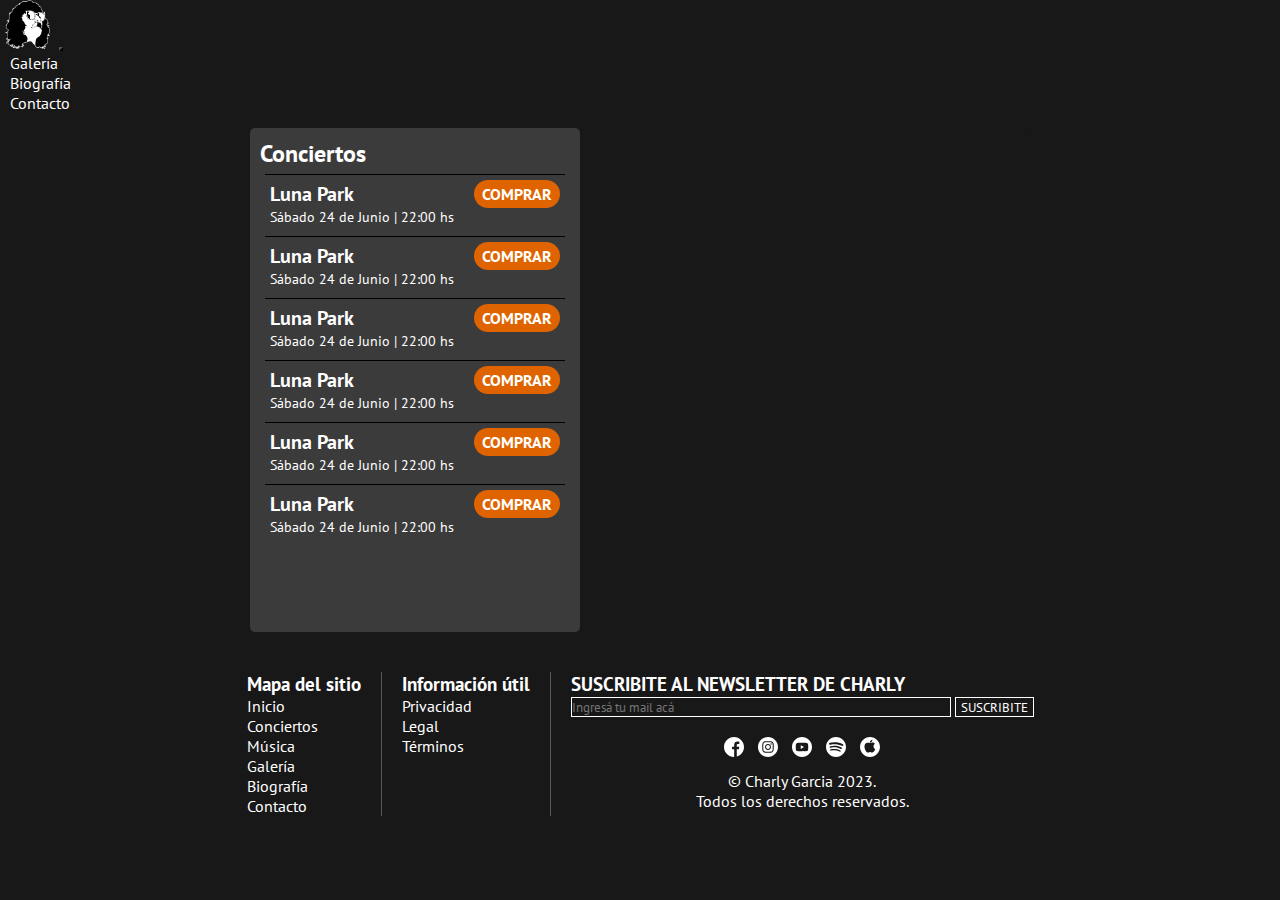
<file: pages/conciertos.html>
<!DOCTYPE html>
<html lang="es">
  <head>
    <meta charset="UTF-8" />
    <meta http-equiv="X-UA-Compatible" content="IE=edge" />
    <meta name="viewport" content="width=device-width, initial-scale=1.0" />
    <title>Charly García | Próximos Conciertos</title>
    <meta name="author" content="Julián Laurito Riscica" />
    <meta
      name="description"
      content="Acá vas a poder ver todos los conciertos que se vienen próximamente de Charly García"
    />
    <link
      href="https://cdn.jsdelivr.net/npm/bootstrap@5.3.0/dist/css/bootstrap.min.css"
      rel="stylesheet"
      integrity="sha384-9ndCyUaIbzAi2FUVXJi0CjmCapSmO7SnpJef0486qhLnuZ2cdeRhO02iuK6FUUVM"
      crossorigin="anonymous"
    />
    <link rel="preconnect" href="https://fonts.googleapis.com" />
    <link rel="preconnect" href="https://fonts.gstatic.com" crossorigin />
    <link
      href="https://fonts.googleapis.com/css2?family=Teko:wght@300;400;500;600;700&display=swap"
      rel="stylesheet"
    />
    <link
      href="https://fonts.googleapis.com/css2?family=PT+Sans:ital,wght@0,400;0,700;1,400;1,700&display=swap"
      rel="stylesheet"
    />
    <link rel="stylesheet" href="../css/styles.css" />
    <link rel="shortcut icon" href="./img/cg-logo.png" type="image/x-icon" />
  </head>

  <body>
    <header>
      <nav class="navbar navbar-expand-lg bg-body-tertiary navbar-dark bg-dark">
        <div class="container-fluid">
          <div
            class="collapse navbar-collapse nav__div--mobhide"
            id="navbarText"
          >
            <ul class="navbar-nav ms-auto mb-2 mb-lg-0">
              <li class="nav-item">
                <a class="nav-link" aria-current="page" href="../index.html"
                  >Inicio</a
                >
              </li>
              <li class="nav-item">
                <a class="nav-link active" href="../pages/conciertos.html"
                  >Conciertos</a
                >
              </li>
              <li class="nav-item">
                <a class="nav-link" href="../pages/musica.html">Música</a>
              </li>
            </ul>
          </div>
          <a class="imglink" href="../index.html"
            ><img
              src="../img/cg-logo.png"
              class="imglink__img"
              alt="Logo de Charly Garcia"
          /></a>
          <button
            class="navbar-toggler"
            type="button"
            data-bs-toggle="collapse"
            data-bs-target="#navbarText"
            aria-controls="navbarText"
            aria-expanded="false"
            aria-label="Toggle navigation"
          >
            <span class="navbar-toggler-icon"></span>
          </button>
          <div class="collapse navbar-collapse" id="navbarText">
            <ul class="navbar-nav me-auto mb-2 mb-lg-0">
              <li class="nav-item nav__div--deskhide nav__li--borderbot">
                <a class="nav-link" aria-current="page" href="../index.html"
                  >Inicio</a
                >
              </li>
              <li class="nav-item nav__div--deskhide nav__li--borderbot">
                <a class="nav-link active" href="../pages/conciertos.html"
                  >Conciertos</a
                >
              </li>
              <li class="nav-item nav__div--deskhide nav__li--borderbot">
                <a class="nav-link" href="../pages/musica.html">Música</a>
              </li>
              <li class="nav-item nav__li--borderbot">
                <a class="nav-link" href="../pages/galeria.html">Galería</a>
              </li>
              <li class="nav-item nav__li--borderbot">
                <a class="nav-link" href="../pages/biografia.html">Biografía</a>
              </li>
              <li class="nav-item">
                <a class="nav-link" href="../pages/contacto.html">Contacto</a>
              </li>
            </ul>
          </div>
        </div>
      </nav>
    </header>

    <main>
      <section class="maincontainer">
        <div class="fechas fechas__info--bgcolor">
          <h1 class="fechas__title fechas__info--bgcolor">Conciertos</h1>
          <div class="fechas__cajas">
            <div class="fechas__lugartod">
              <h2 class="fechas__info--bgcolor">Luna Park</h2>
              <a href="#" class="fechas__info--bgcolor">Comprar</a>
            </div>
            <p class="fechas__info--bgcolor">Sábado 24 de Junio | 22:00 hs</p>
          </div>
          <div class="fechas__cajas">
            <div class="fechas__lugartod">
              <h2 class="fechas__info--bgcolor">Luna Park</h2>
              <a href="#" class="fechas__info--bgcolor">Comprar</a>
            </div>
            <p class="fechas__info--bgcolor">Sábado 24 de Junio | 22:00 hs</p>
          </div>
          <div class="fechas__cajas">
            <div class="fechas__lugartod">
              <h2 class="fechas__info--bgcolor">Luna Park</h2>
              <a href="#" class="fechas__info--bgcolor">Comprar</a>
            </div>
            <p class="fechas__info--bgcolor">Sábado 24 de Junio | 22:00 hs</p>
          </div>
          <div class="fechas__cajas">
            <div class="fechas__lugartod">
              <h2 class="fechas__info--bgcolor">Luna Park</h2>
              <a href="#" class="fechas__info--bgcolor">Comprar</a>
            </div>
            <p class="fechas__info--bgcolor">Sábado 24 de Junio | 22:00 hs</p>
          </div>
          <div class="fechas__cajas">
            <div class="fechas__lugartod">
              <h2 class="fechas__info--bgcolor">Luna Park</h2>
              <a href="#" class="fechas__info--bgcolor">Comprar</a>
            </div>
            <p class="fechas__info--bgcolor">Sábado 24 de Junio | 22:00 hs</p>
          </div>
          <div class="fechas__cajas">
            <div class="fechas__lugartod">
              <h2 class="fechas__info--bgcolor">Luna Park</h2>
              <a href="#" class="fechas__info--bgcolor">Comprar</a>
            </div>
            <p class="fechas__info--bgcolor">Sábado 24 de Junio | 22:00 hs</p>
          </div>
        </div>
        <div>
          <iframe
            src="https://www.google.com/maps/embed?pb=!1m18!1m12!1m3!1d3284.6006474733113!2d-58.412053582556155!3d-34.58897009999999!2m3!1f0!2f0!3f0!3m2!1i1024!2i768!4f13.1!3m3!1m2!1s0x95bccbaf411a4c09%3A0x6ac3ce9d037351c1!2sCharly%20Garcia!5e0!3m2!1ses-419!2sar!4v1685004305895!5m2!1ses-419!2sar"
            width="450"
            height="500"
            style="border: 0"
            allowfullscreen=""
            loading="lazy"
            referrerpolicy="no-referrer-when-downgrade"
            class="div__map"
          ></iframe>
        </div>
      </section>
    </main>

    <footer>
      <section class="footer footer__leftfooter">
        <h3 class="footer__foothead">Mapa del sitio</h3>
        <ul class="footer__ul">
          <li><a href="../index.html">Inicio</a></li>
          <li><a href="../pages/conciertos.html">Conciertos</a></li>
          <li><a href="../pages/musica.html">Música</a></li>
          <li><a href="../pages/galeria.html">Galería</a></li>
          <li><a href="../pages/biografia.html">Biografía</a></li>
          <li><a href="../pages/contacto.html">Contacto</a></li>
        </ul>
      </section>

      <section class="footer footer__middlefooter">
        <h3 class="footer__foothead">Información útil</h3>
        <ul class="footer__ul">
          <li><a href="">Privacidad</a></li>
          <li><a href="#">Legal</a></li>
          <li><a href="#">Términos</a></li>
        </ul>
      </section>

      <section class="footer">
        <div class="footer__rightfooter">
          <h3 class="footer__foothead">
            SUSCRIBITE AL NEWSLETTER <br class="foothead__br--hidedesk" />DE
            CHARLY
          </h3>
          <form action="" class="rform rightfooter__form">
            <label for="emailhome"></label>
            <input
              type="email"
              id="emailhome"
              placeholder="Ingresá tu mail acá"
              class="rform__input--restyle"
            />
            <button class="rform__button--restyle">SUSCRIBITE</button>
          </form>
        </div>
        <div class="rrss">
          <ul class="rrssul rrss__ul">
            <li class="rrssul__li--adjust">
              <a
                href="https://www.facebook.com/Partedelareligion/"
                target="_blank"
                ><img src="../img/facebook.svg" alt="Ir a Facebook"
              /></a>
            </li>
            <li class="rrssul__li--adjust">
              <a href="https://www.instagram.com/charlygarcia/" target="_blank"
                ><img src="../img/instagram.svg" alt="Ir a Instagram"
              /></a>
            </li>
            <li class="rrssul__li--adjust">
              <a href="https://www.youtube.com/@CharlyGarciaOk" target="_blank"
                ><img src="../img/youtube.svg" alt="Escuchar en YouTube"
              /></a>
            </li>
            <li class="rrssul__li--adjust">
              <a
                href="https://open.spotify.com/artist/3jO7X5KupvwmWTHGtHgcgo"
                target="_blank"
                ><img src="../img/spotify.svg" alt="Escuchar en Spotify"
              /></a>
            </li>
            <li class="rrssul__li--adjust">
              <a
                href="https://music.apple.com/ar/artist/charly-garcia/573925"
                target="_blank"
                ><img src="../img/apple.svg" alt="Escuchar en Apple Music"
              /></a>
            </li>
          </ul>
        </div>
        <div class="copy-div">
          <p>© Charly Garcia 2023.<br />Todos los derechos reservados.</p>
        </div>
      </section>
    </footer>
    <script
      src="https://cdn.jsdelivr.net/npm/bootstrap@5.3.0/dist/js/bootstrap.bundle.min.js"
      integrity="sha384-geWF76RCwLtnZ8qwWowPQNguL3RmwHVBC9FhGdlKrxdiJJigb/j/68SIy3Te4Bkz"
      crossorigin="anonymous"
    ></script>
    <!-- HECHO POR JULIÁN LAURITO RISCICA -->
  </body>
</html>
</file>
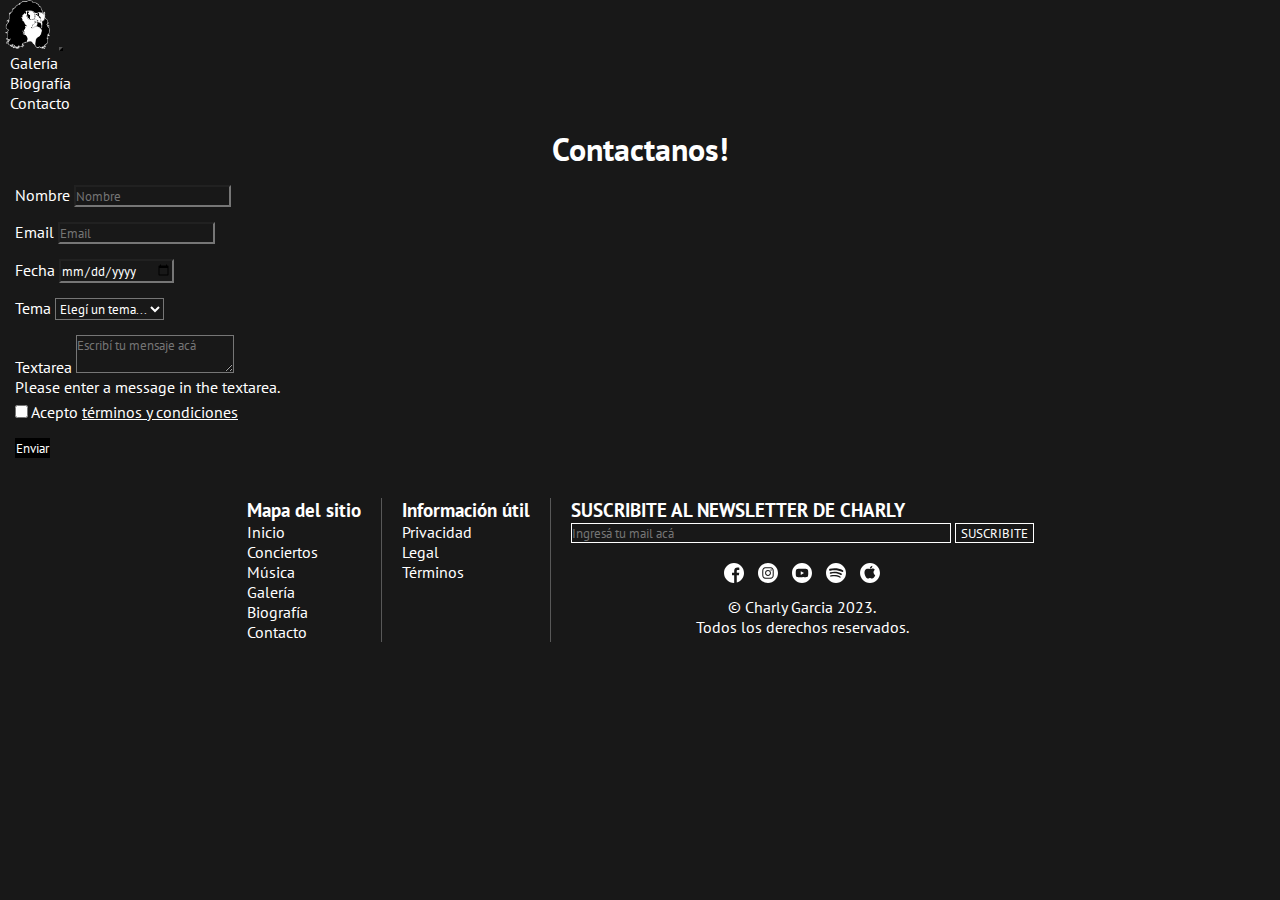
<file: pages/contacto.html>
<!DOCTYPE html>
<html lang="es">
  <head>
    <meta charset="UTF-8" />
    <meta http-equiv="X-UA-Compatible" content="IE=edge" />
    <meta name="viewport" content="width=device-width, initial-scale=1.0" />
    <title>Charly García | Contactanos</title>
    <meta name="author" content="Julián Laurito Riscica" />
    <meta
      name="description"
      content="Esta es la página de contacto con Charly García"
    />

    <link
      href="https://cdn.jsdelivr.net/npm/bootstrap@5.3.0/dist/css/bootstrap.min.css"
      rel="stylesheet"
      integrity="sha384-9ndCyUaIbzAi2FUVXJi0CjmCapSmO7SnpJef0486qhLnuZ2cdeRhO02iuK6FUUVM"
      crossorigin="anonymous"
    />
    <link rel="preconnect" href="https://fonts.googleapis.com" />
    <link rel="preconnect" href="https://fonts.gstatic.com" crossorigin />
    <link
      href="https://fonts.googleapis.com/css2?family=Teko:wght@300;400;500;600;700&display=swap"
      rel="stylesheet"
    />
    <link
      href="https://fonts.googleapis.com/css2?family=PT+Sans:ital,wght@0,400;0,700;1,400;1,700&display=swap"
      rel="stylesheet"
    />
    <link rel="stylesheet" href="../css/styles.css" />
    <link rel="shortcut icon" href="./img/cg-logo.png" type="image/x-icon" />
  </head>

  <body>
    <header>
      <nav class="navbar navbar-expand-lg bg-body-tertiary navbar-dark bg-dark">
        <div class="container-fluid">
          <div
            class="collapse navbar-collapse nav__div--mobhide"
            id="navbarText"
          >
            <ul class="navbar-nav ms-auto mb-2 mb-lg-0">
              <li class="nav-item">
                <a class="nav-link" aria-current="page" href="../index.html"
                  >Inicio</a
                >
              </li>
              <li class="nav-item">
                <a class="nav-link" href="../pages/conciertos.html"
                  >Conciertos</a
                >
              </li>
              <li class="nav-item">
                <a class="nav-link" href="../pages/musica.html">Música</a>
              </li>
            </ul>
          </div>
          <a class="imglink" href="../index.html"
            ><img
              src="../img/cg-logo.png"
              class="imglink__img"
              alt="Logo de Charly Garcia"
          /></a>
          <button
            class="navbar-toggler"
            type="button"
            data-bs-toggle="collapse"
            data-bs-target="#navbarText"
            aria-controls="navbarText"
            aria-expanded="false"
            aria-label="Toggle navigation"
          >
            <span class="navbar-toggler-icon"></span>
          </button>
          <div class="collapse navbar-collapse" id="navbarText">
            <ul class="navbar-nav me-auto mb-2 mb-lg-0">
              <li class="nav-item nav__div--deskhide nav__li--borderbot">
                <a class="nav-link" aria-current="page" href="../index.html"
                  >Inicio</a
                >
              </li>
              <li class="nav-item nav__div--deskhide nav__li--borderbot">
                <a class="nav-link" href="../pages/conciertos.html"
                  >Conciertos</a
                >
              </li>
              <li class="nav-item nav__div--deskhide nav__li--borderbot">
                <a class="nav-link" href="../pages/musica.html">Música</a>
              </li>
              <li class="nav-item nav__li--borderbot">
                <a class="nav-link" href="../pages/galeria.html">Galería</a>
              </li>
              <li class="nav-item nav__li--borderbot">
                <a class="nav-link" href="../pages/biografia.html">Biografía</a>
              </li>
              <li class="nav-item">
                <a class="nav-link active" href="../pages/contacto.html"
                  >Contacto</a
                >
              </li>
            </ul>
          </div>
        </div>
      </nav>
    </header>

    <main>
      <div>
        <h1 class="contact-h1">Contactanos!</h1>
      </div>

      <div class="contactform">
        <form>
          <div class="form-row">
            <div
              class="contactform__group contactform__group form-group col-sm-6 col-md-4 offset-sm-3 offset-md-4"
            >
              <label for="inputName">Nombre</label>
              <input
                type="text"
                class="form-control"
                id="inputName"
                placeholder="Nombre"
              />
            </div>
          </div>
          <div class="form-row">
            <div
              class="contactform__group form-group col-sm-6 col-md-4 offset-sm-3 offset-md-4"
            >
              <label for="inputEmail4">Email</label>
              <input
                type="email"
                class="form-control"
                id="inputEmail4"
                placeholder="Email"
              />
            </div>
          </div>
          <div class="form-row">
            <div
              class="contactform__group form-group col-sm-6 col-md-4 offset-sm-3 offset-md-4"
            >
              <label for="inputTime">Fecha</label>
              <input
                type="date"
                class="form-control"
                id="inputTime"
                placeholder="Nombre"
              />
            </div>
            <div
              class="contactform__group form-group col-sm-6 col-md-4 offset-sm-3 offset-md-4"
            >
              <label for="inputState">Tema</label>
              <select id="inputState" class="form-control">
                <option selected>Elegí un tema...</option>
                <option>Contratación</option>
                <option>Consultas</option>
                <option>Solicitudes</option>
                <option>Reclamos</option>
              </select>
            </div>
            <div class="mb-3 col-sm-6 col-md-4 offset-sm-3 offset-md-4">
              <label for="validationTextarea">Textarea</label>
              <textarea
                class="form-control"
                id="validationTextarea"
                placeholder="Escribí tu mensaje acá"
                required
              ></textarea>
              <div class="invalid-feedback">
                Please enter a message in the textarea.
              </div>
            </div>
          </div>

          <div class="contactform__group form-group offset-sm-3 offset-md-4">
            <div class="form-check contactform__checkbox--padding">
              <input class="form-check-input" type="checkbox" id="gridCheck" />
              <label class="form-check-label" for="gridCheck">
                Acepto
                <a href="#" class="contactform__tyc--underline"
                  >términos y condiciones</a
                >
              </label>
            </div>
            <button
              type="submit"
              class="btn btn-primary contactform__btn--colormod"
            >
              Enviar
            </button>
          </div>
        </form>
      </div>
    </main>

    <footer>
      <section class="footer footer__leftfooter">
        <h3 class="footer__foothead">Mapa del sitio</h3>
        <ul class="footer__ul">
          <li><a href="../index.html">Inicio</a></li>
          <li><a href="../pages/conciertos.html">Conciertos</a></li>
          <li><a href="../pages/musica.html">Música</a></li>
          <li><a href="../pages/galeria.html">Galería</a></li>
          <li><a href="../pages/biografia.html">Biografía</a></li>
          <li><a href="../pages/contacto.html">Contacto</a></li>
        </ul>
      </section>

      <section class="footer footer__middlefooter">
        <h3 class="footer__foothead">Información útil</h3>
        <ul class="footer__ul">
          <li><a href="">Privacidad</a></li>
          <li><a href="#">Legal</a></li>
          <li><a href="#">Términos</a></li>
        </ul>
      </section>

      <section class="footer">
        <div class="footer__rightfooter">
          <h3 class="footer__foothead">
            SUSCRIBITE AL NEWSLETTER <br class="foothead__br--hidedesk" />DE
            CHARLY
          </h3>
          <form action="" class="rform rightfooter__form">
            <label for="emailhome"></label>
            <input
              type="email"
              id="emailhome"
              placeholder="Ingresá tu mail acá"
              class="rform__input--restyle"
            />
            <button class="rform__button--restyle">SUSCRIBITE</button>
          </form>
        </div>
        <div class="rrss">
          <ul class="rrssul rrss__ul">
            <li class="rrssul__li--adjust">
              <a
                href="https://www.facebook.com/Partedelareligion/"
                target="_blank"
                ><img src="../img/facebook.svg" alt="Ir a Facebook"
              /></a>
            </li>
            <li class="rrssul__li--adjust">
              <a href="https://www.instagram.com/charlygarcia/" target="_blank"
                ><img src="../img/instagram.svg" alt="Ir a Instagram"
              /></a>
            </li>
            <li class="rrssul__li--adjust">
              <a href="https://www.youtube.com/@CharlyGarciaOk" target="_blank"
                ><img src="../img/youtube.svg" alt="Escuchar en YouTube"
              /></a>
            </li>
            <li class="rrssul__li--adjust">
              <a
                href="https://open.spotify.com/artist/3jO7X5KupvwmWTHGtHgcgo"
                target="_blank"
                ><img src="../img/spotify.svg" alt="Escuchar en Spotify"
              /></a>
            </li>
            <li class="rrssul__li--adjust">
              <a
                href="https://music.apple.com/ar/artist/charly-garcia/573925"
                target="_blank"
                ><img src="../img/apple.svg" alt="Escuchar en Apple Music"
              /></a>
            </li>
          </ul>
        </div>
        <div class="copy-div">
          <p>© Charly Garcia 2023.<br />Todos los derechos reservados.</p>
        </div>
      </section>
    </footer>
    <script
      src="https://cdn.jsdelivr.net/npm/bootstrap@5.3.0/dist/js/bootstrap.bundle.min.js"
      integrity="sha384-geWF76RCwLtnZ8qwWowPQNguL3RmwHVBC9FhGdlKrxdiJJigb/j/68SIy3Te4Bkz"
      crossorigin="anonymous"
    ></script>
    <!-- HECHO POR JULIÁN LAURITO RISCICA -->
  </body>
</html>
</file>
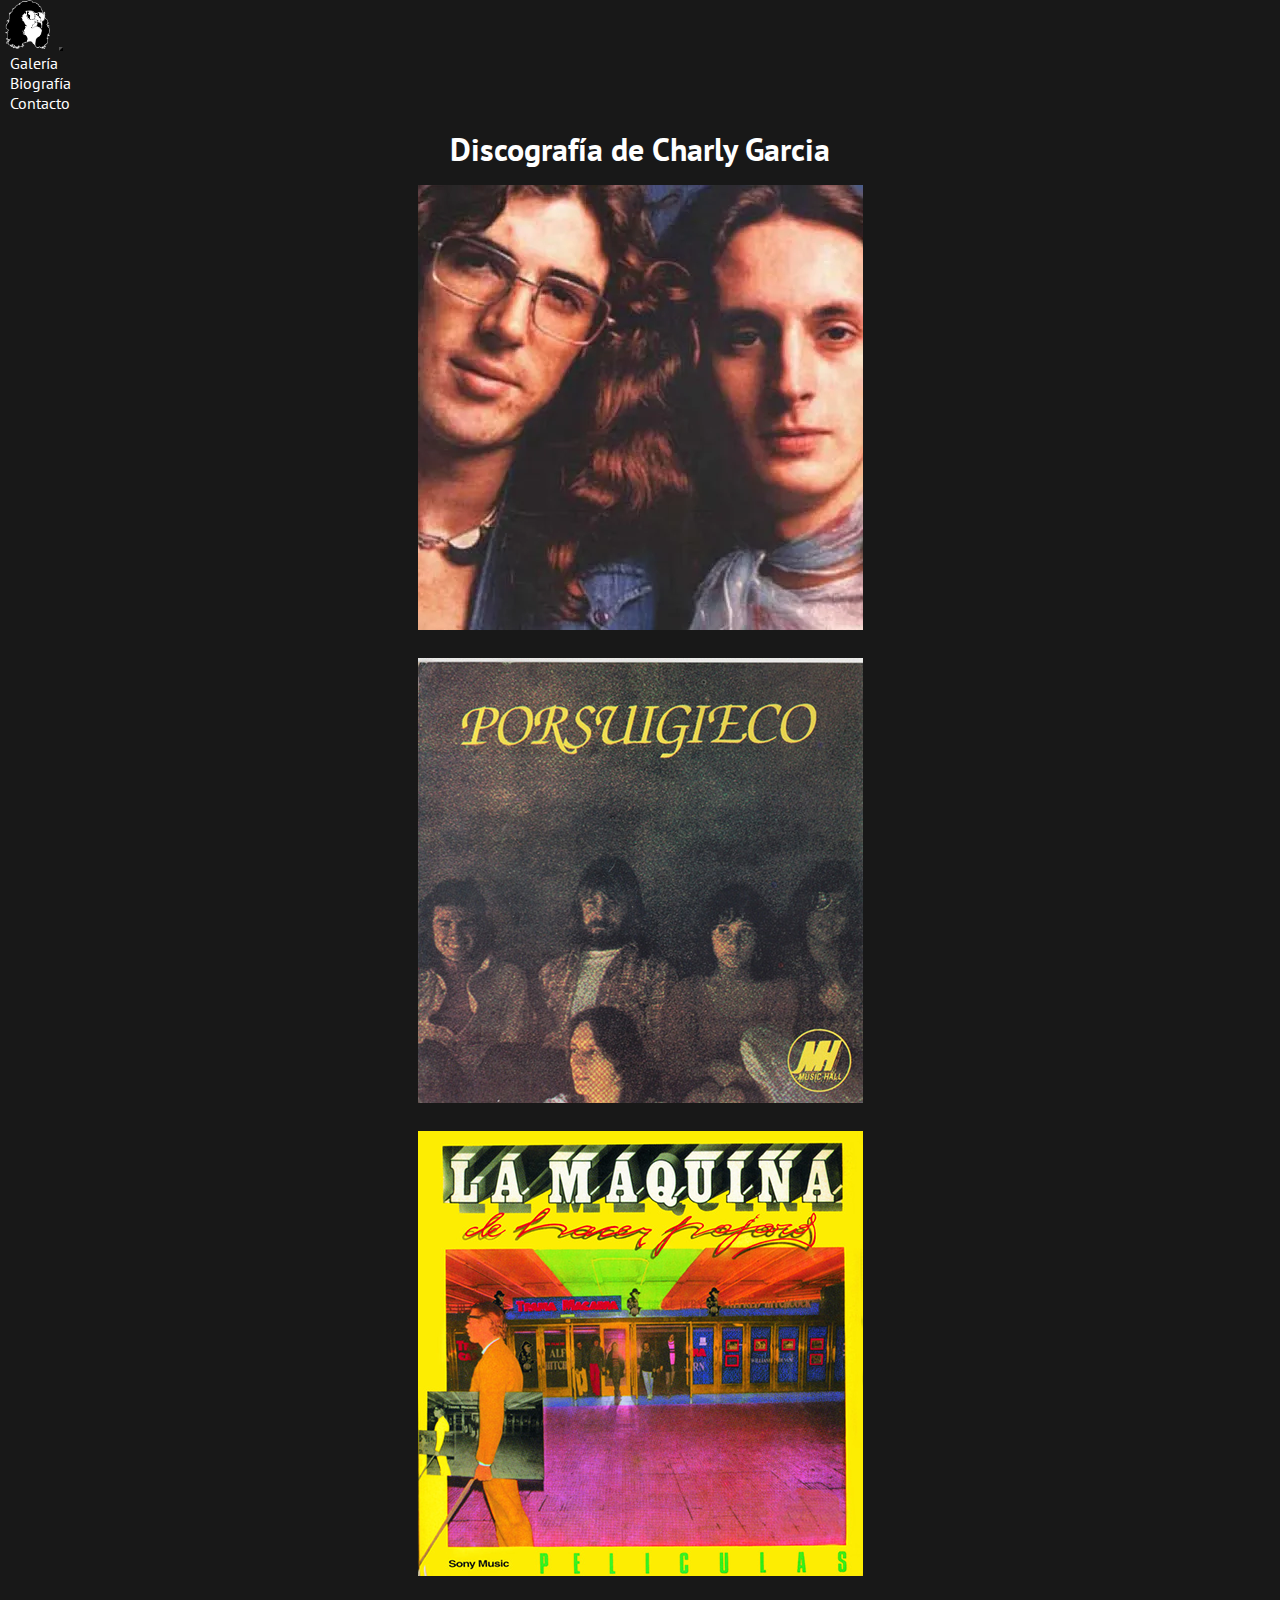
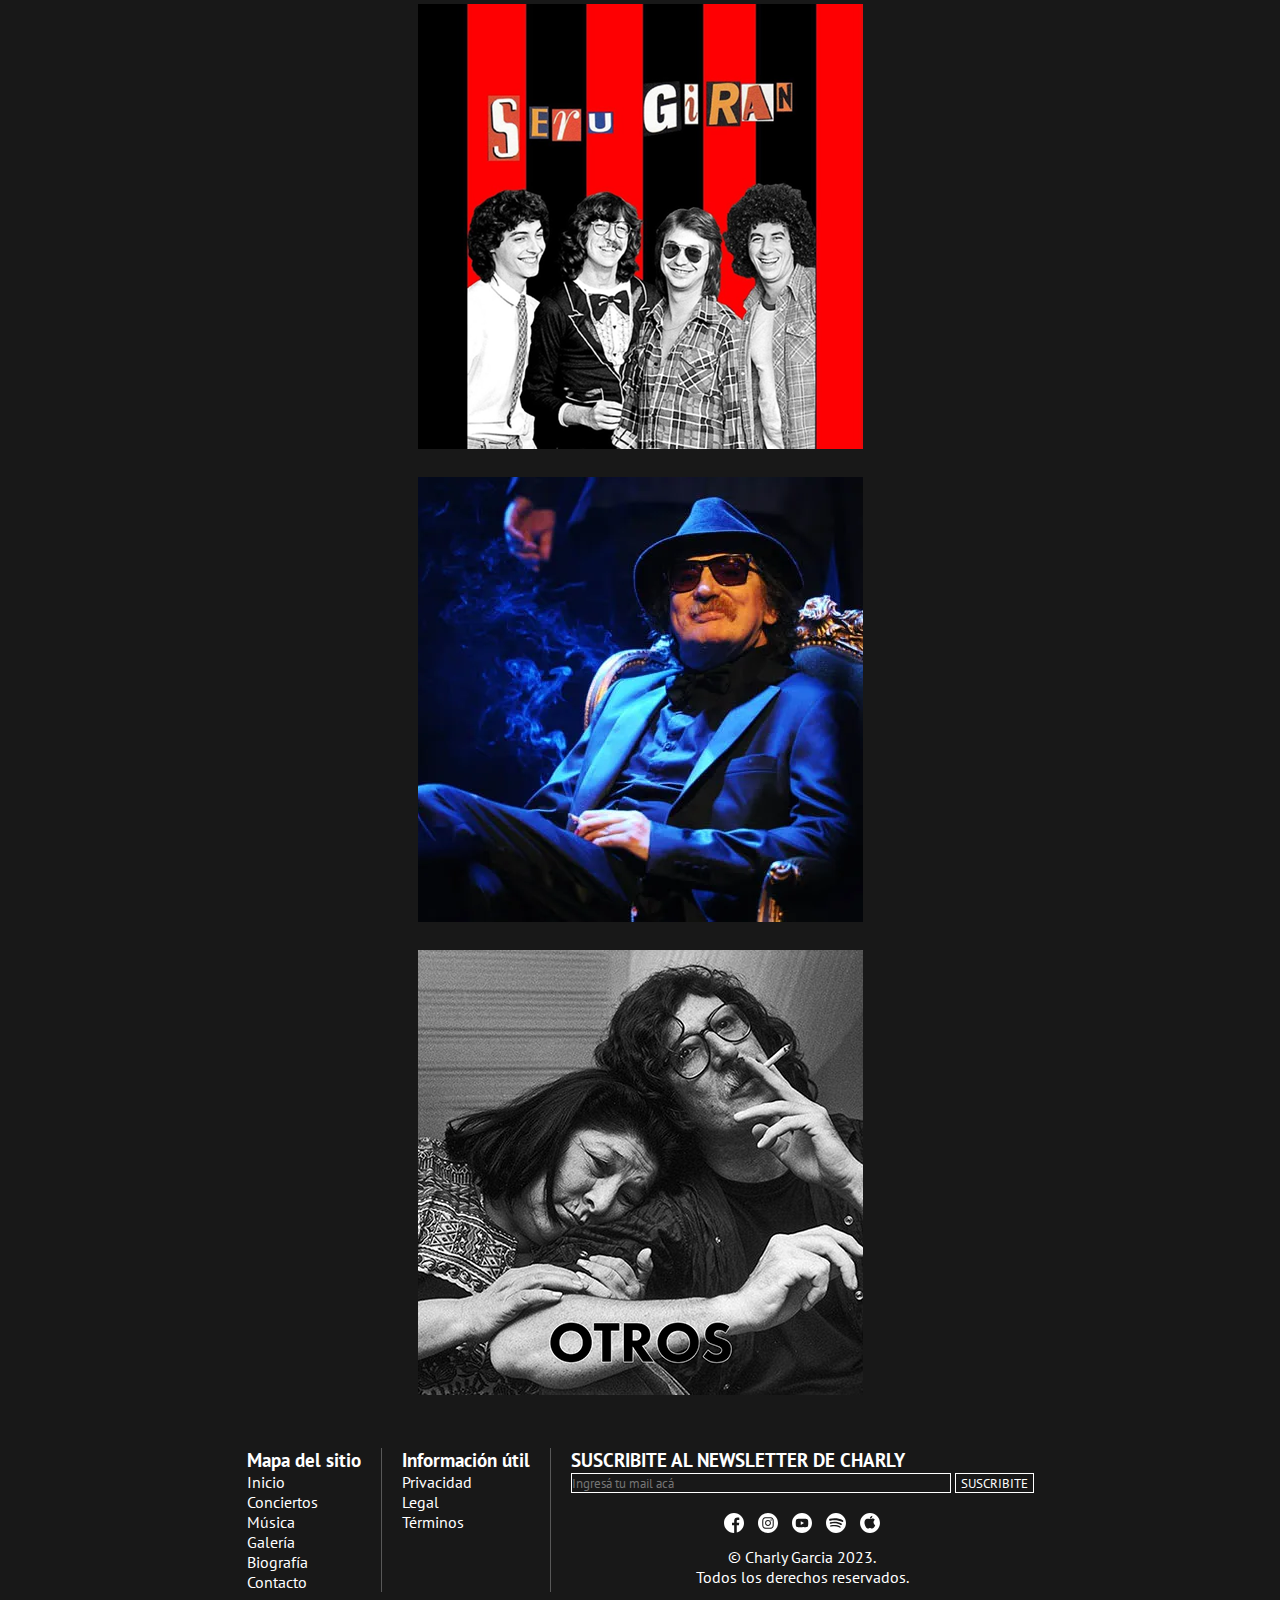
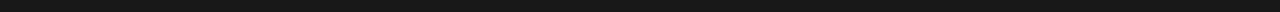
<file: pages/musica.html>
<!DOCTYPE html>
<html lang="es">
  <head>
    <meta charset="UTF-8" />
    <meta http-equiv="X-UA-Compatible" content="IE=edge" />
    <meta name="viewport" content="width=device-width, initial-scale=1.0" />
    <title>Charly García | Colección de Música</title>
    <meta name="author" content="Julián Laurito Riscica" />
    <meta
      name="description"
      content="Este es la página con todos los álbums de Charly García, solista o en una banda."
    />
    <link
      href="https://cdn.jsdelivr.net/npm/bootstrap@5.3.0/dist/css/bootstrap.min.css"
      rel="stylesheet"
      integrity="sha384-9ndCyUaIbzAi2FUVXJi0CjmCapSmO7SnpJef0486qhLnuZ2cdeRhO02iuK6FUUVM"
      crossorigin="anonymous"
    />
    <link rel="preconnect" href="https://fonts.googleapis.com" />
    <link rel="preconnect" href="https://fonts.gstatic.com" crossorigin />
    <link
      href="https://fonts.googleapis.com/css2?family=Teko:wght@300;400;500;600;700&display=swap"
      rel="stylesheet"
    />
    <link
      href="https://fonts.googleapis.com/css2?family=PT+Sans:ital,wght@0,400;0,700;1,400;1,700&display=swap"
      rel="stylesheet"
    />
    <link rel="stylesheet" href="../css/styles.css" />
    <link rel="shortcut icon" href="./img/cg-logo.png" type="image/x-icon" />
  </head>

  <body>
    <header>
      <nav class="navbar navbar-expand-lg bg-body-tertiary navbar-dark bg-dark">
        <div class="container-fluid">
          <div
            class="collapse navbar-collapse nav__div--mobhide"
            id="navbarText"
          >
            <ul class="navbar-nav ms-auto mb-2 mb-lg-0">
              <li class="nav-item">
                <a class="nav-link" aria-current="page" href="../index.html"
                  >Inicio</a
                >
              </li>
              <li class="nav-item">
                <a class="nav-link" href="../pages/conciertos.html"
                  >Conciertos</a
                >
              </li>
              <li class="nav-item">
                <a class="nav-link active" href="../pages/musica.html"
                  >Música</a
                >
              </li>
            </ul>
          </div>
          <a class="imglink" href="../index.html"
            ><img
              src="../img/cg-logo.png"
              class="imglink__img"
              alt="Logo de Charly Garcia"
          /></a>
          <button
            class="navbar-toggler"
            type="button"
            data-bs-toggle="collapse"
            data-bs-target="#navbarText"
            aria-controls="navbarText"
            aria-expanded="false"
            aria-label="Toggle navigation"
          >
            <span class="navbar-toggler-icon"></span>
          </button>
          <div class="collapse navbar-collapse" id="navbarText">
            <ul class="navbar-nav me-auto mb-2 mb-lg-0">
              <li class="nav-item nav__div--deskhide nav__li--borderbot">
                <a class="nav-link" aria-current="page" href="../index.html"
                  >Inicio</a
                >
              </li>
              <li class="nav-item nav__div--deskhide nav__li--borderbot">
                <a class="nav-link" href="../pages/conciertos.html"
                  >Conciertos</a
                >
              </li>
              <li class="nav-item nav__div--deskhide nav__li--borderbot">
                <a class="nav-link active" href="../pages/musica.html"
                  >Música</a
                >
              </li>
              <li class="nav-item nav__li--borderbot">
                <a class="nav-link" href="../pages/galeria.html">Galería</a>
              </li>
              <li class="nav-item nav__li--borderbot">
                <a class="nav-link" href="../pages/biografia.html">Biografía</a>
              </li>
              <li class="nav-item">
                <a class="nav-link" href="../pages/contacto.html">Contacto</a>
              </li>
            </ul>
          </div>
        </div>
      </nav>
    </header>

    <main>
      <div>
        <h1 class="musica__headline">Discografía de Charly Garcia</h1>
      </div>
      <div class="album container">
        <div class="row">
          <div class="col-sm-6 col-md-4 col-lg-4 row__div row__div--up">
            <a href="#"
              ><img src="../img/suigeneris.webp" alt="Álbums de Sui Generis"
            /></a>
          </div>
          <div class="col-sm-6 col-md-4 col-lg-4 row__div row__div--down">
            <a href="#"
              ><img src="../img/porsuigieco.png" alt="Álbum de PorSuiGieco"
            /></a>
          </div>
          <div class="col-sm-6 col-md-4 col-lg-4 row__div row__div--left">
            <a href="#"
              ><img
                src="../img/lamaquina.png"
                alt="Álbums de La Máquina de Hacer Pájaros"
            /></a>
          </div>
          <div class="col-sm-6 col-md-4 col-lg-4 row__div row__div--right">
            <a href="#"
              ><img src="../img/serugiran.png" alt="Álbums de Serú Giran"
            /></a>
          </div>
          <div class="col-sm-6 col-md-4 col-lg-4 row__div row__div--down">
            <a href="#"
              ><img
                src="../img/charlysolo.png"
                alt="Álbums de Charly García como solista"
            /></a>
          </div>
          <div class="col-sm-6 col-md-4 col-lg-4 row__div row__div--up">
            <a href="#"
              ><img
                src="../img/otros.png"
                alt="Álbums de otros proyectos de Charly"
            /></a>
          </div>
        </div>
      </div>
    </main>

    <footer>
      <section class="footer footer__leftfooter">
        <h3 class="footer__foothead">Mapa del sitio</h3>
        <ul class="footer__ul">
          <li><a href="../index.html">Inicio</a></li>
          <li><a href="../pages/conciertos.html">Conciertos</a></li>
          <li><a href="../pages/musica.html">Música</a></li>
          <li><a href="../pages/galeria.html">Galería</a></li>
          <li><a href="../pages/biografia.html">Biografía</a></li>
          <li><a href="../pages/contacto.html">Contacto</a></li>
        </ul>
      </section>

      <section class="footer footer__middlefooter">
        <h3 class="footer__foothead">Información útil</h3>
        <ul class="footer__ul">
          <li><a href="">Privacidad</a></li>
          <li><a href="#">Legal</a></li>
          <li><a href="#">Términos</a></li>
        </ul>
      </section>

      <section class="footer">
        <div class="footer__rightfooter">
          <h3 class="footer__foothead">
            SUSCRIBITE AL NEWSLETTER <br class="foothead__br--hidedesk" />DE
            CHARLY
          </h3>
          <form action="" class="rform rightfooter__form">
            <label for="emailhome"></label>
            <input
              type="email"
              id="emailhome"
              placeholder="Ingresá tu mail acá"
              class="rform__input--restyle"
            />
            <button class="rform__button--restyle">SUSCRIBITE</button>
          </form>
        </div>
        <div class="rrss">
          <ul class="rrssul rrss__ul">
            <li class="rrssul__li--adjust">
              <a
                href="https://www.facebook.com/Partedelareligion/"
                target="_blank"
                ><img src="../img/facebook.svg" alt="Ir a Facebook"
              /></a>
            </li>
            <li class="rrssul__li--adjust">
              <a href="https://www.instagram.com/charlygarcia/" target="_blank"
                ><img src="../img/instagram.svg" alt="Ir a Instagram"
              /></a>
            </li>
            <li class="rrssul__li--adjust">
              <a href="https://www.youtube.com/@CharlyGarciaOk" target="_blank"
                ><img src="../img/youtube.svg" alt="Escuchar en YouTube"
              /></a>
            </li>
            <li class="rrssul__li--adjust">
              <a
                href="https://open.spotify.com/artist/3jO7X5KupvwmWTHGtHgcgo"
                target="_blank"
                ><img src="../img/spotify.svg" alt="Escuchar en Spotify"
              /></a>
            </li>
            <li class="rrssul__li--adjust">
              <a
                href="https://music.apple.com/ar/artist/charly-garcia/573925"
                target="_blank"
                ><img src="../img/apple.svg" alt="Escuchar en Apple Music"
              /></a>
            </li>
          </ul>
        </div>
        <div class="copy-div">
          <p>© Charly Garcia 2023.<br />Todos los derechos reservados.</p>
        </div>
      </section>
    </footer>
    <script
      src="https://cdn.jsdelivr.net/npm/bootstrap@5.3.0/dist/js/bootstrap.bundle.min.js"
      integrity="sha384-geWF76RCwLtnZ8qwWowPQNguL3RmwHVBC9FhGdlKrxdiJJigb/j/68SIy3Te4Bkz"
      crossorigin="anonymous"
    ></script>
    <!-- HECHO POR JULIÁN LAURITO RISCICA -->
  </body>
</html>
</file>
<file: css/styles.css>
@charset "UTF-8";
* {
  margin: 0;
  padding: 0;
  color: #ffffff;
  font-family: "PT Sans", system-ui, -apple-system, BlinkMacSystemFont, "Segoe UI", Roboto, Oxygen, Ubuntu, Cantarell, "Open Sans", "Helvetica Neue", sans-serif;
  background-color: #181818;
  box-sizing: border-box;
}

a {
  text-decoration: none;
  color: inherit;
}

ul,
ol {
  list-style: none;
}

img {
  max-width: 100%;
}

.navbar {
  padding: 0;
}

/* ====ESCONDER UL EN MOBILE==== */
.nav__div--mobhide {
  display: none;
}

/* ====AJUSTE DE MARGENES EN EL LINK A Y FIJADO DE TAMAÑO DEL LOGO==== */
.imglink {
  margin: 5px;
}
.imglink__img {
  width: 45px;
}

/* ====BORDE SOLIDO PARA EL MENU COMO DIVISOR==== */
.nav__li--borderbot {
  border-bottom: 1px solid #585858;
}

@media (min-width: 990px) {
  /* ====ESCONDER UL EN DESKTOP==== */
  .nav__div--deskhide {
    display: none;
  }
  /* ====ESPACIO ENTRE LOS LINKS DEL NAV==== */
  .nav-item {
    padding: 0 10px;
  }
  /* ====REMOVER BORDE SOLIDO PARA EL MENU==== */
  .nav__li--borderbot {
    border-bottom: none;
  }
}
footer {
  padding-top: 25px;
  display: flex;
  flex-direction: column;
  justify-content: center;
  padding-bottom: 20px;
  /* ===SECTION FOOTERS=== */
}
footer .footer {
  padding: 0 20px;
}
footer .footer__ul {
  /* ===SECTION FOOTERS UL - SACAR PADDING AGREGADO POR BOOTSTRAP=== */
  padding-left: 0;
}
footer .footer__foothead {
  /* ===BOLD PARA LOS TITULOS DE FOOTER=== */
  font-weight: bold;
}

/* ===RIGHT FOOTER=== */
/* ===RIGHT FOOTER - FORM=== */
.rform__input--restyle {
  width: 200px;
  border: 1px solid #ffffff;
}

/* ===RIGHT FOOTER - BUTTON=== */
.rform__button--restyle {
  padding: 0 5px;
  border: 1px solid #ffffff;
}

/* ===RIGHT FOOTER - COPYRIGHT AJUSTE=== */
.copy-div {
  text-align: center;
  padding-top: 10px;
}

/* ===RIGHT FOOTER - REDES SOCIALES=== */
.rrss {
  text-align: center;
  padding-top: 20px;
}
.rrss__ul {
  /* ===REDES SOCIALES - CENTRADO DE UL=== */
  text-align: center;
  display: inline-block;
  padding: 0;
}
.rrss__ul .rrssul__li--adjust {
  /* ===REDES SOCIALES - CENTRADO DE LI=== */
  display: inline-block;
  width: 20px;
  margin: 0 5px;
}

@media (min-width: 810px) {
  /* ===FOOTER=== */
  /* ===ELEMENTO FOOTER=== */
  footer {
    padding-top: 25px;
    display: flex;
    flex-direction: row;
    justify-content: center;
  }
  /* ===MIDDLE FOOTER=== */
  /* ===BORDE PARA EL FOOTER DEL MEDIO=== */
  .footer__middlefooter {
    border-left: 1px solid #585858;
    border-right: 1px solid #585858;
  }
  /* ===RIGHT FOOTER=== */
  /* ===RIGHT FOOTER - FORM=== */
  .rform__input--restyle {
    width: 255px;
  }
  /* ===RIGHT FOOTER - ESCONDER BR DEL H3=== */
  .foothead__br--hidedesk {
    display: none;
  }
}
@media (min-width: 990px) {
  /* ===RIGHT FOOTER=== */
  /* ===RIGHT FOOTER - FORM=== */
  .rform__input--restyle {
    width: 380px;
  }
}
/* ===ESCONDER VIDEO EN MOBILE=== */
.vidholder {
  display: none;
}

/* ===BACKGROUND IMAGE + AJUSTES DE HEADLINE 1 Y HEADLINE 2 PARA MOBILE=== */
.headline {
  width: 100%;
  height: 75vh;
  text-align: center;
  background-image: url(../img/cg-mob.jpg);
  background-position: center;
  background-repeat: no-repeat;
  background-size: cover;
  background-color: transparent;
}
.headline__maintitle {
  top: 50%;
  position: relative;
  display: inline-block;
  background-color: transparent;
  font-family: Teko, system-ui, -apple-system, BlinkMacSystemFont, "Segoe UI", Roboto, Oxygen, Ubuntu, Cantarell, "Open Sans", "Helvetica Neue", sans-serif;
  color: #000000;
  font-size: 5rem;
  font-weight: bold;
  line-height: 3.5rem;
}
.headline__subtitle {
  top: 65%;
  position: relative;
  background-color: transparent;
  font-family: Teko, system-ui, -apple-system, BlinkMacSystemFont, "Segoe UI", Roboto, Oxygen, Ubuntu, Cantarell, "Open Sans", "Helvetica Neue", sans-serif;
  color: #ffffff;
  font-size: 1.5rem;
}

/* ===INDEX DESKTOP VIEWPORT=== */
@media (min-width: 990px) {
  /* ===MOSTRAR VIDEO EN MOBILE=== */
  .vidholder {
    display: inline-block;
  }
  .vidholder video {
    max-width: 100%;
  }
  /* ===ESCONDER IMAGEN Y HEADLINE 2 EN MOBILE=== */
  .headline {
    background-image: none;
    width: auto;
    height: auto;
  }
  .headline__maintitle {
    border: 0 none;
    clip: rect(0px, 0px, 0px, 0px);
    height: 1px;
    margin: -1px;
    overflow: hidden;
    padding: 0;
    position: absolute;
    width: 1px;
  }
  .headline__subtitle {
    display: none;
  }
}
/* ===CONCIERTOS=== */
/* ===CONTENEDOR MAPA+LISTA=== */
.maincontainer {
  display: flex;
  flex-flow: row wrap;
  justify-content: center;
  font-size: 0.85rem;
  padding: 15px 0;
}

/* ===MODIFICAR BACKGROUND COLOR LISTA=== */
.fechas__info--bgcolor {
  background-color: #3b3b3b;
}

/* ===AGREGAR RADIUS Y PADDING AL LIST=== */
.fechas {
  padding: 10px;
  border-radius: 5px;
}
.fechas__title {
  /* ===MODIFICAR FONT SIZE H1=== */
  font-size: 1.5rem;
}
.fechas__cajas {
  /* ===FORMATEO DEFAULT DE LAS CAJAS DE LA LISTA=== */
  width: 300px;
  background-color: #3b3b3b;
  margin: 5px;
  padding: 5px;
  border-top: 1px solid #000000;
}
.fechas__lugartod {
  /* ===FORMATEO DEFAULT DE LAS LUGARES/FECHAS=== */
  background-color: #3b3b3b;
  display: flex;
  flex-direction: row;
  justify-content: space-between;
  align-items: center;
}
.fechas__lugartod a {
  /* ===FORMATEO DEFAULT DE LOS A DE LAS FECHAS=== */
  font-size: 1rem;
  background-color: #df6400;
  padding: 0.25rem 0.5rem;
  border-radius: 30px;
  text-transform: uppercase;
  align-content: right;
  font-weight: bold;
}

/* ===RESIZING Y BORDER RADIUS DEL MAPA=== */
.div__map {
  border-radius: 5px;
  max-width: 100%;
}

/* ===MUSICA=== */
/* ===AJUSTE Y CENTRADO HEADLINE=== */
.musica__headline {
  font-weight: bold;
  text-align: center;
  padding: 15px 0;
}

/* ===ALINEAR AL CENTRO=== */
.album {
  text-align: center;
}

/* ===KEYFRAMES SLIDE UP=== */
@keyframes slideUp {
  0% {
    transform: translateY(100%);
    opacity: 0;
  }
  75% {
    opacity: 0;
  }
  100% {
    transform: translateY(0);
    opacity: 100;
  }
}
/* ===KEYFRAMES SLIDE RIGHT=== */
@keyframes slideRight {
  0% {
    transform: translateX(-100%);
    opacity: 0;
  }
  75% {
    opacity: 0;
  }
  100% {
    transform: translateX(0);
    opacity: 100;
  }
}
/* ===KEYFRAMES SLIDE DOWN=== */
@keyframes slideDown {
  0% {
    transform: translateY(-100%);
    opacity: 0;
  }
  80% {
    opacity: 0;
  }
  100% {
    transform: translateY(0);
    opacity: 100;
  }
}
/* ===KEYFRAMES SLIDE DOWN MOBILE ONLY=== */
@keyframes slideDownMob {
  0% {
    transform: translateY(-50%);
    opacity: 0;
  }
  90% {
    opacity: 0;
  }
  100% {
    transform: translateY(0);
    opacity: 100;
  }
}
/* ===KEYFRAMES SLIDE LEFT=== */
@keyframes slideLeft {
  0% {
    transform: translateX(100%);
    opacity: 0;
  }
  75% {
    opacity: 0;
  }
  100% {
    transform: translateX(0);
    opacity: 100;
  }
}
/* ===AJUSTE DE PADDING EN ALBUMS=== */
.row__div {
  padding-bottom: 24px;
}
.row__div--up, .row__div--right, .row__div--down, .row__div--left {
  /* ===ANIMATION SLIDE DOWN MOBILE ONLY=== */
  animation: 1s ease-in 0s 1 slideDownMob;
}

@media (min-width: 810px) {
  /* ===AJUSTE DE ANIMACIONES EN DESKTOP=== */
  .row__div--up {
    /* ===ANIMATION SLIDE UP=== */
    animation: 1s ease-in 0s 1 slideUp;
  }
  .row__div--right {
    /* ===ANIMATION SLIDE RIGHT=== */
    animation: 1s ease-in 0s 1 slideRight;
  }
  .row__div--down {
    /* ===ANIMATION SLIDE DOWN=== */
    animation: 1s ease-in 0s 1 slideDown;
  }
  .row__div--left {
    /* ===ANIMATION SLIDE LEFT=== */
    animation: 1s ease-in 0s 1 slideLeft;
  }
}
/* ===GALERÍA=== */
/* ===AJUSTE DE HEALINE EN GALERIA=== */
.headline__gallery {
  font-weight: bold;
  text-align: center;
  padding: 15px 0;
}

/* ===BIOGRAFIA=== */
/* ===ALINEAR AL CENTRO=== */
.bio {
  text-align: center;
  padding: 10px 15px 5px 15px;
}
.bio__img1 {
  display: none;
}
.bio__img2 {
  width: 100%;
  height: auto;
}
.bio__headline1 {
  /* ===ALINEAR H1 AL CENTRO=== */
  text-align: center;
  padding-bottom: 5px;
}
.bio__rightcol {
  /* ===ALINEAR COL DERECHA A LA IZQUIERDA=== */
  text-align: left;
  padding-top: 20px;
}
.bio__headline2 {
  /* ===ESCONDER H2 EN MOB=== */
  display: none;
}

/* ===BIOGRAFIA DESKTOP VIEWPORT=== */
@media (min-width: 576px) {
  .bio__img1 {
    display: inline-block;
  }
  .bio__img2 {
    display: none;
  }
}
@media (min-width: 990px) {
  .bio__headline1 {
    display: none;
  }
  .bio__headline2 {
    /* ===MOSTRAR H2 EN DESKTOP=== */
    display: inline-block;
  }
}
/* ===CONTACTO=== */
/* ===MODIFICAR H1=== */
.contact-h1 {
  text-align: center;
  font-size: 2em;
  font-weight: bold;
  padding: 15px 0;
}

/* ===MODIFICAR PADDING DEL CONTENEDOR DEL FORM=== */
.contactform {
  padding: 0 15px;
}
.contactform__group {
  /* ===MODIFICAR PADDING ENTRE LOS INPUTS=== */
  padding-bottom: 15px;
}
.contactform__tyc--underline {
  /* ===UNDERLINE PARA EL LINK DE VER TERMINOS Y CONDICIONES=== */
  text-decoration: underline;
}
.contactform__checkbox--padding {
  /* ===PADDING PARA EL CHECKBOX=== */
  padding-top: 5px;
  padding-bottom: 15px;
}
.contactform__btn--colormod {
  /* ===MODIFICACION DE COLORES DEL BOTÓN DE INPUT=== */
  background-color: #000000;
  color: #ffffff;
  border: 1px solid #000000;
}
.contactform__btn--colormod:hover {
  background-color: #ffffff;
  color: #000000;
  border: 1px solid #ffffff;
}

/*# sourceMappingURL=styles.css.map */
</file>
